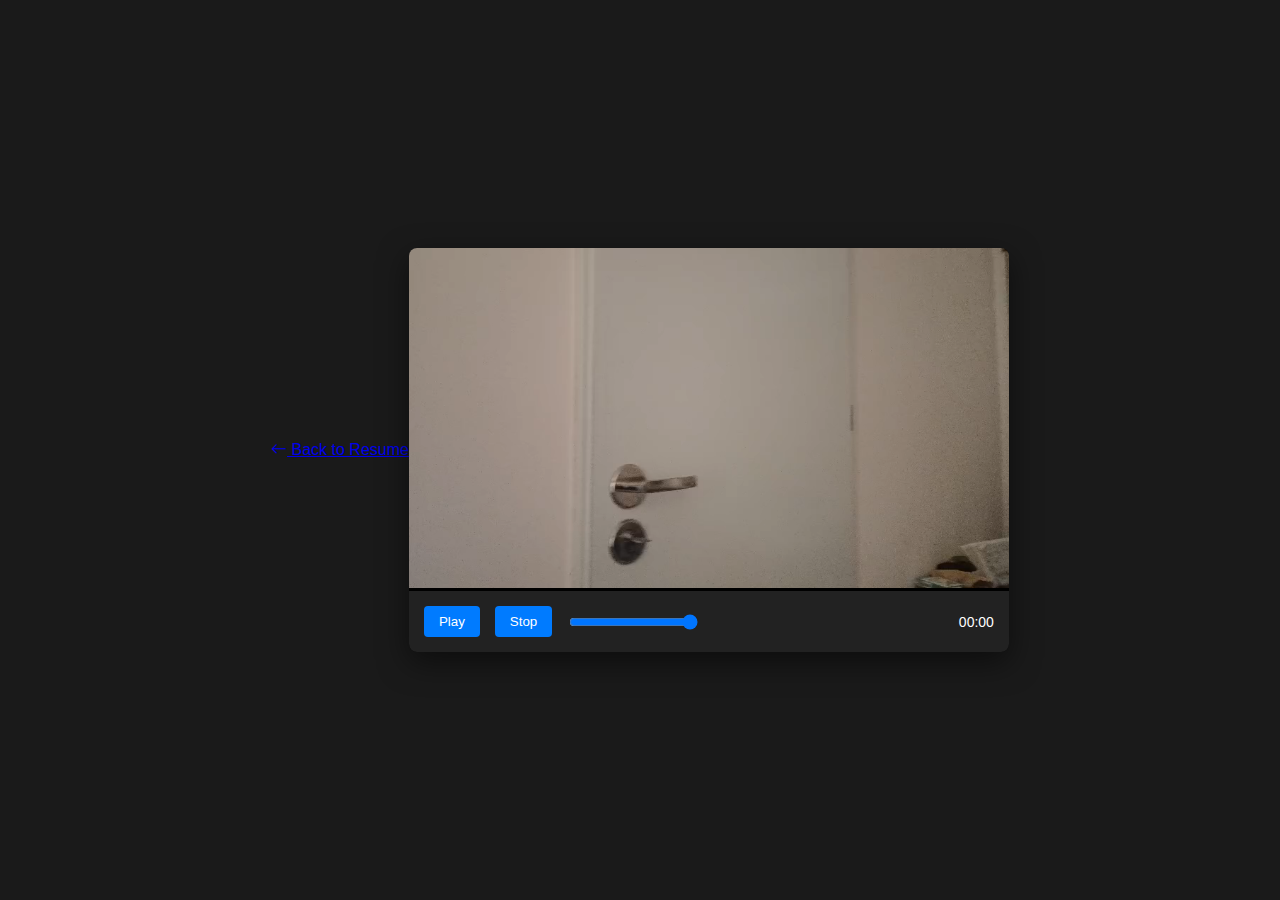
<file: project.html>
<!--Necati Emre Yildirim - Erasmus-->

<!DOCTYPE html>
<html lang="en">
<head>
    <meta charset="UTF-8">
    <meta name="viewport" content="width=device-width, initial-scale=1.0">
    <title>Video Controller Lab</title>
    <link rel="stylesheet" href="https://cdn.jsdelivr.net/npm/bootstrap-icons@1.11.1/font/bootstrap-icons.css">
    <link rel="stylesheet" href="style.css">
</head>
<body>

    <a href="index.html" class="back-link">
        <i class="bi bi-arrow-left"></i> Back to Resume
    </a>

    <div class="video-container">
        <video id="myVideo" width="100%">
            <source src="assets/media/localvideo.mp4" type="video/mp4">
        </video>

        <div class="controls">
            <button id="playPause">Play</button>
            <button id="stop">Stop</button>
            <input type="range" id="volumeBar" min="0" max="1" step="0.1" value="1">
            <span id="timeDisplay">00:00</span>
        </div>
    </div>

    <script src="script.js"></script>
</body>
</html>
</file>
<file: style.css>
body {
    font-family: Arial, sans-serif;
    display: flex;
    justify-content: center;
    align-items: center;
    height: 100vh;
    background-color: #1a1a1a;
    margin: 0;
}

.video-container {
    max-width: 600px;
    background: #000;
    border-radius: 8px;
    overflow: hidden;
    box-shadow: 0 10px 30px rgba(0,0,0,0.5);
}

.controls {
    padding: 15px;
    background: #222;
    display: flex;
    align-items: center;
    gap: 15px;
}

button {
    padding: 8px 15px;
    cursor: pointer;
    background: #007bff;
    border: none;
    color: white;
    border-radius: 4px;
    transition: 0.3s;
}

button:hover {
    background: #0056b3;
}

#timeDisplay {
    color: #fff;
    font-size: 14px;
    margin-left: auto;
}
</file>
